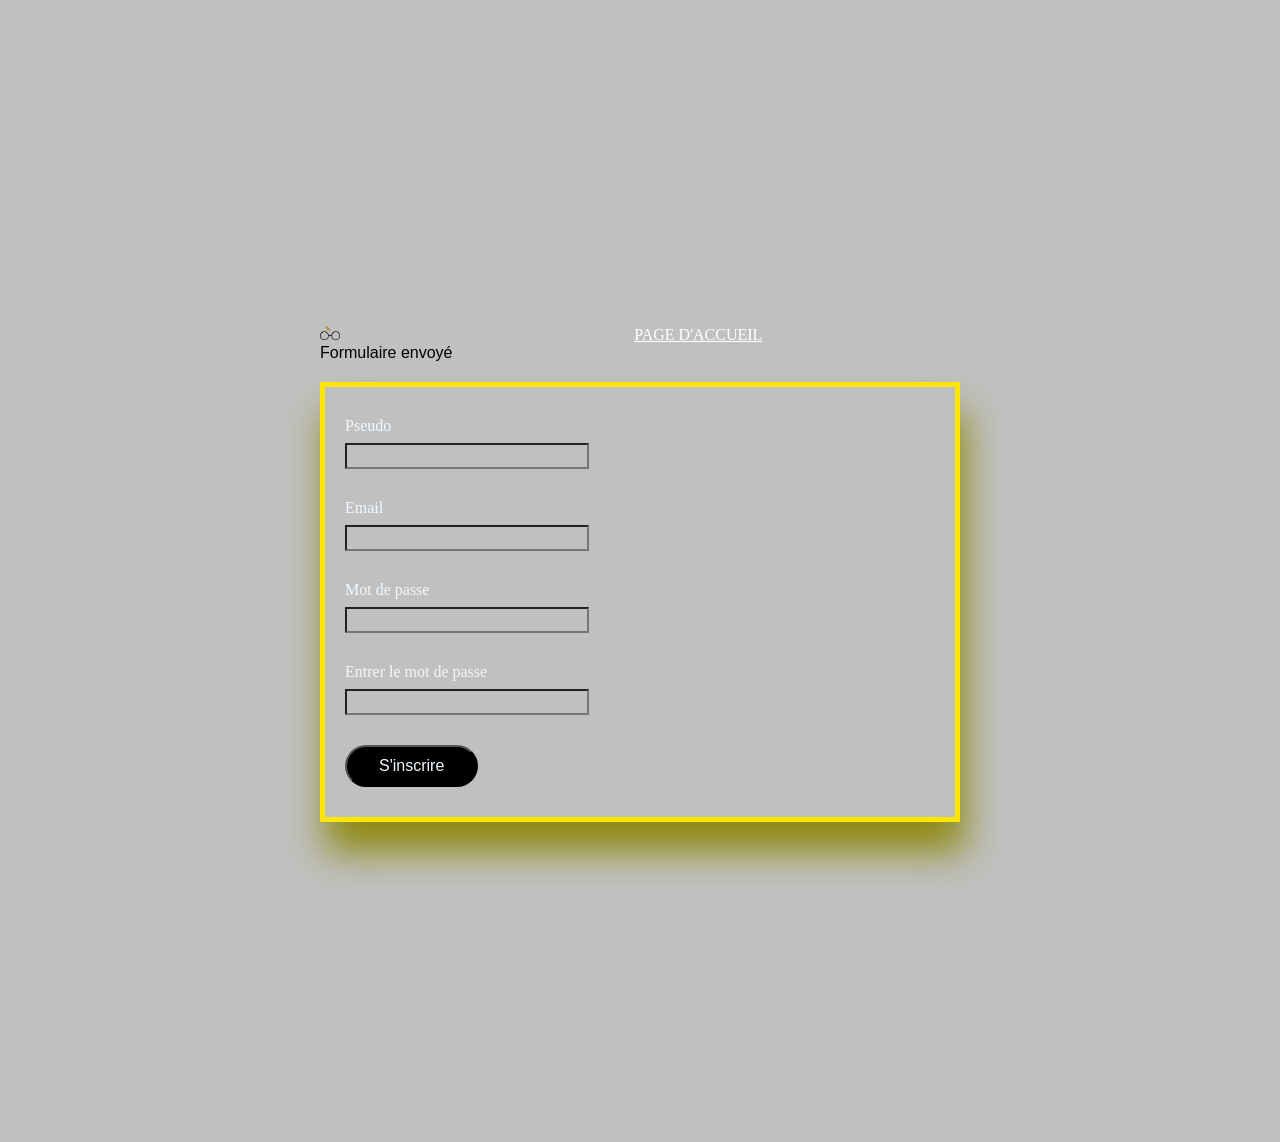
<file: API/login.html>
<!DOCTYPE html>
<html lang="en">
<head>
    <meta charset="UTF-8">
    <meta name="viewport" content="width=device-width, initial-scale=1.0">
    <title>Document</title>
    <link rel="stylesheet" href="login.css".css>
</head>
<header>
    <div class="bouton"> <!-- <p>une class"bouton" ou dans cette class nous avons une image avec un "à" qui nous permet
         de lier la page web avec une autre en mettant le nom de la page du coup lorsqu"on va cliquer dessus se va nous
          rediriger avec la page d'accueil j'ai tout mis dans une meme class pour tout regrouper .</p> -->
           <img src="./img/lunette.png" alt="">
            <a href="homepage.html">PAGE D'ACCUEIL</a>
    </div>
</header>
<body>
    <div class="message-error">
        <ul class="message-error-list"></ul>
    </div>
    <div class="message-succes">
        Formulaire envoyé
    </div>
    <form action="" method="POST" enctype="multipart/form-data">
        <div>
            <label for="pseudo">Pseudo</label>
            <input type="text" name="pseudo" id="pseudo">
        </div>

        <div>
            <label for="email">Email</label>
            <input type="email" name="email" id="email">
        </div>

        <div>
            <label for="password">Mot de passe</label>
            <input type="password" name="password" id="password">
        </div>

        <div>
            <label for="password2">Entrer le mot de passe</label>
            <input type="password2" name="password2" id="password2">
        </div>

        <button type="submit">S'inscrire</button>

    </form>
    <script src="login.js"></script>
</body>
</html>
    
</body>
</html>
</file>
<file: API/login.css>
*{
    font-size: 16px;
    font-family: sans-serif;
    margin: 0;
    background-color:  rgb(192, 192, 192);
}

a{
    margin-left: 290px;
    text-align: center;
    color: #ffffff;
    font-family: Cambria, Cochin, Georgia, Times, 'Times New Roman', serif;
}
a:hover{
    color: rgb(255, 230, 0); 
}
.bouton img{
    height: 15px;
}
body{
    
    margin: 25%;
    padding-top: 5px;
    
}

form{
    margin-top: 20px;
    box-shadow:  #8e8a13 5px 30px 35px ;
    border: 5px solid rgb(255, 230, 0);
    background-color:  rgb(192, 192, 192)
    
    
    
}
form  div {
    margin: 30px 20px;

}



label {
    display: block;
    margin-bottom: 8px ;
    color: aliceblue;
    font-family: Cambria, Cochin, Georgia, Times, 'Times New Roman', serif;

}

input{
    height: 20px;
    width: 40%;
    color: #ffffff;
}

button{
    border-radius: 30px;
    margin-left: 20px;
    margin-bottom: 30px;
    padding: 10px 32px;
    cursor: pointer;
    background-color: black;
    color: aliceblue;

}
button:hover{
    scale: 1.2;
}

.message-error {
    border: 1px solid rgba(212, 42, 0, 1); 
    color: rgb(212, 42, 0); 
    background-color:rgba(212, 42, 0, 0.4); 
    padding: 16px 32px; 
    margin-bottom: 20px; 
    display: none;
}
.message-success {
    border: 1px solid rgb(81, 150, 2); 
    color: rgb(81, 150, 2); 
    background-color:rgba(113, 212, 0, 0.4); 
    padding: 16px 32px;
     margin-bottom: 20px; 
     display: none;
}

.success{
    border: 1px solid rgb(81, 150, 2);
    background-color: rgba(113, 212, 0, 0.4);
}
 .message-error.visible{
    display:block;
}
.flex-container > div {
    background-color: #f1f1f1;
    margin: 10px;
    padding: 20px;
    font-size: 30px;
    flex-wrap: wrap;
    justify-content: center;
}

.image-container {
text-align: center;
margin: 20px; 
height: 30px;
}
.image {
    width: 50%; 
    max-width: 600px;
    height: auto; 
    margin-top: 0;
    margin-top: 0px;
}
</file>
